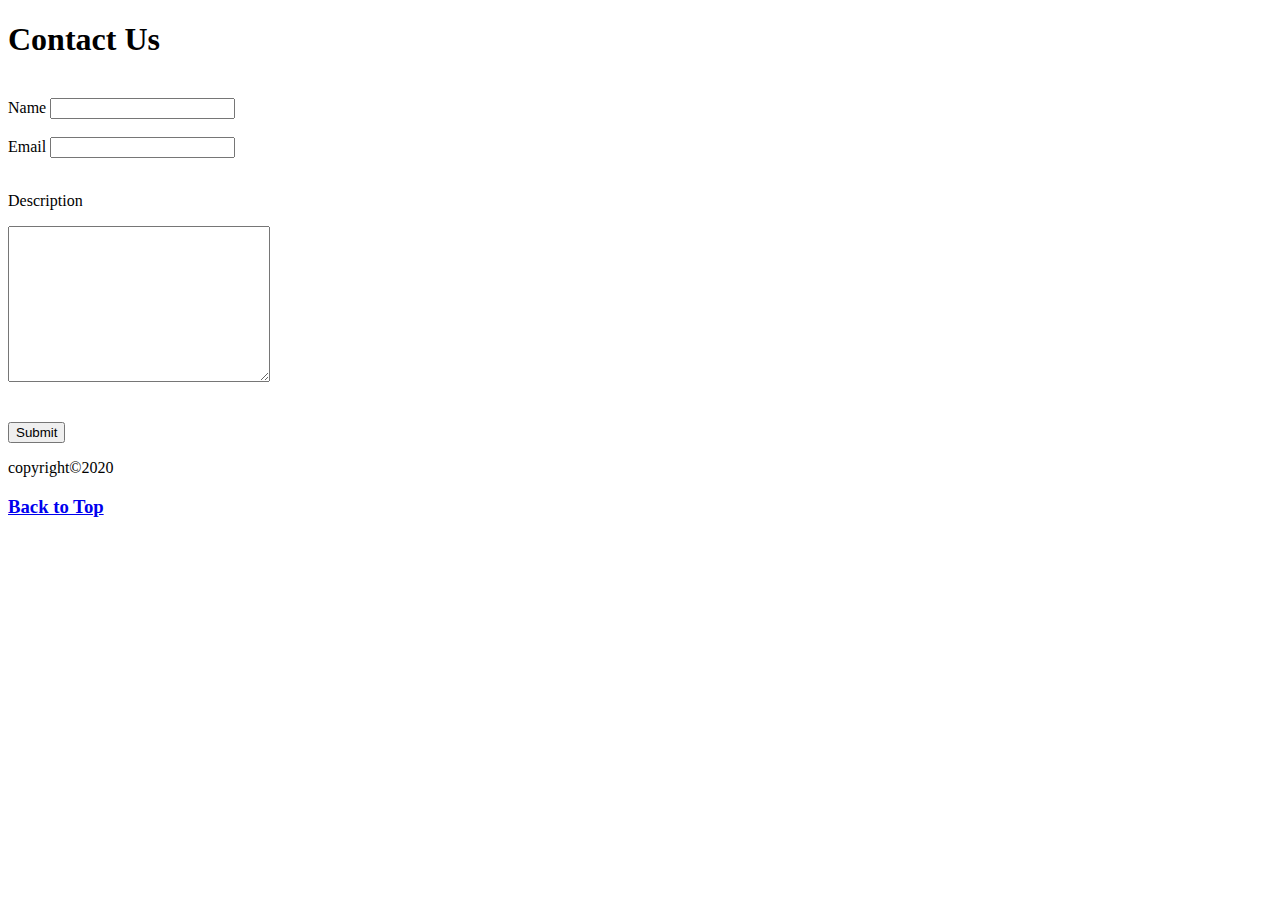
<file: Project1_Coffee/contact.html>
<!DOCTYPE html>
<html lang="en">
  <head>
    <meta charset="UTF-8" />
    <meta name="viewport" content="width=device-width, initial-scale=1.0" />
    <title>Coffee Plantation Learning</title>
    <!-- <style>
      table,
      th,
      td {
        border: 1px solid black;
        border-spacing: 25px;
      }
    </style> -->
  </head>

  <body>
    <!-- <img src="/images/coffee_logo.png" alt="Coffee Logo" id="logo" />
    <br />
    <h3>Coffee Junkie</h3>
    <ul>
      <li><a href="/coffee.html">Home</a></li>
      <li><a href="about.html">About</a></li>
      <li><a href="/numbers.html">Numbers</a></li>
      <li><a href="/contact.html">Contact</a></li>
    </ul>
    <br />
    <img src="/images/stock.jpg" width="100%" alt="Stock" />
    <br /> -->
    <h1>Contact Us</h1>
    <br />
    <form action="">
      <label for="Name">Name</label>
      <input type="text" name="Name" id="Name" />
      <br />
      <br />
      <label for="Email">Email</label>
      <input type="email" name="Email" id="Email" />
      <br />
      <br />
      <p>Description</p>
      <textarea
        name="description"
        id=""
        cols="30"
        rows="10"
        placeholder="Your Description"
      >
      </textarea>
    </form>
    <br />
    <br />
    <input type="submit" value="Submit" />
    <p>copyright&copy;2020</p>
    <h3><a href="#logo">Back to Top</a></h3>
  </body>
</html>
</file>
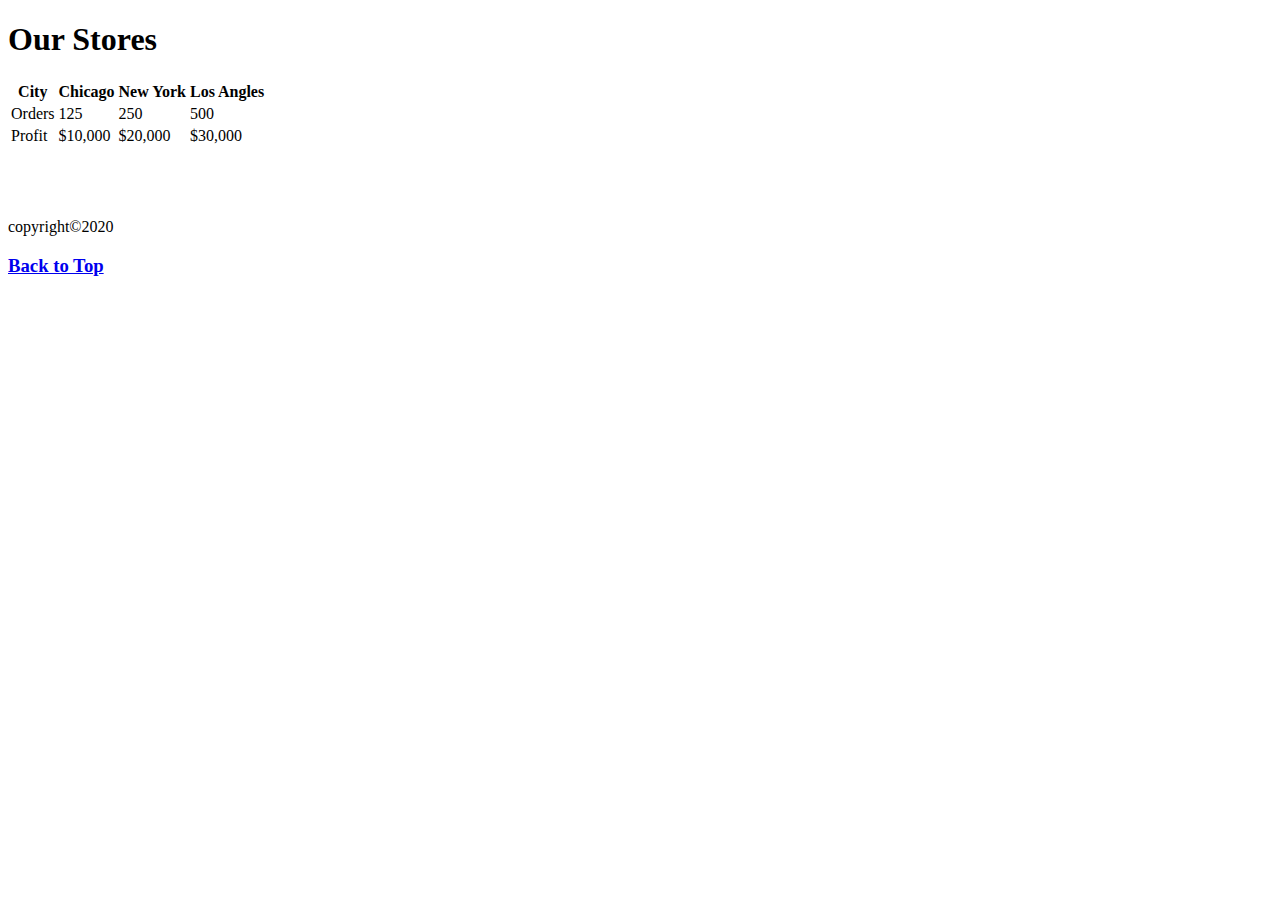
<file: Project1_Coffee/numbers.html>
<!DOCTYPE html>
<html lang="en">
  <head>
    <meta charset="UTF-8" />
    <meta name="viewport" content="width=device-width, initial-scale=1.0" />
    <title>Coffee Plantation Learning</title>
   
  </head>

  <body>
    <!-- <img src="/images/coffee_logo.png" alt="Coffee Logo" id="logo" />
    <br />
    <h3>Coffee Junkie</h3>
    
      <a href="/home.html">Home</a>
      <a href="about.html">About</a>
      <a href="/numbers.html">Numbers</a>
      <a href="/contact.html">Contact</a>
    <br />
    <img src="/images/stock.jpg" width="100%" alt="Stock" />
    <br /> -->
    <h1>Our Stores</h1>
    <table>
      <thead>
        <tr>
        <th>City</th>
        <th>Chicago</th>
        <th>New York</th>
        <th>Los Angles</th>
      </tr>
    </thead>
      
      <tr>
        <td>Orders</td>
        <td>125</td>
        <td>250</td>
        <td>500</td>
      </tr>
      <tr>
        <td>Profit</td>
        <td>$10,000</td>
        <td>$20,000</td>
        <td>$30,000</td>
      </tr>
    </table>
    <br />
    <br />
    <br />
    <p>copyright&copy;2020</p>
    <h3><a href="#logo">Back to Top</a></h3>
  </body>
</html>
</file>
